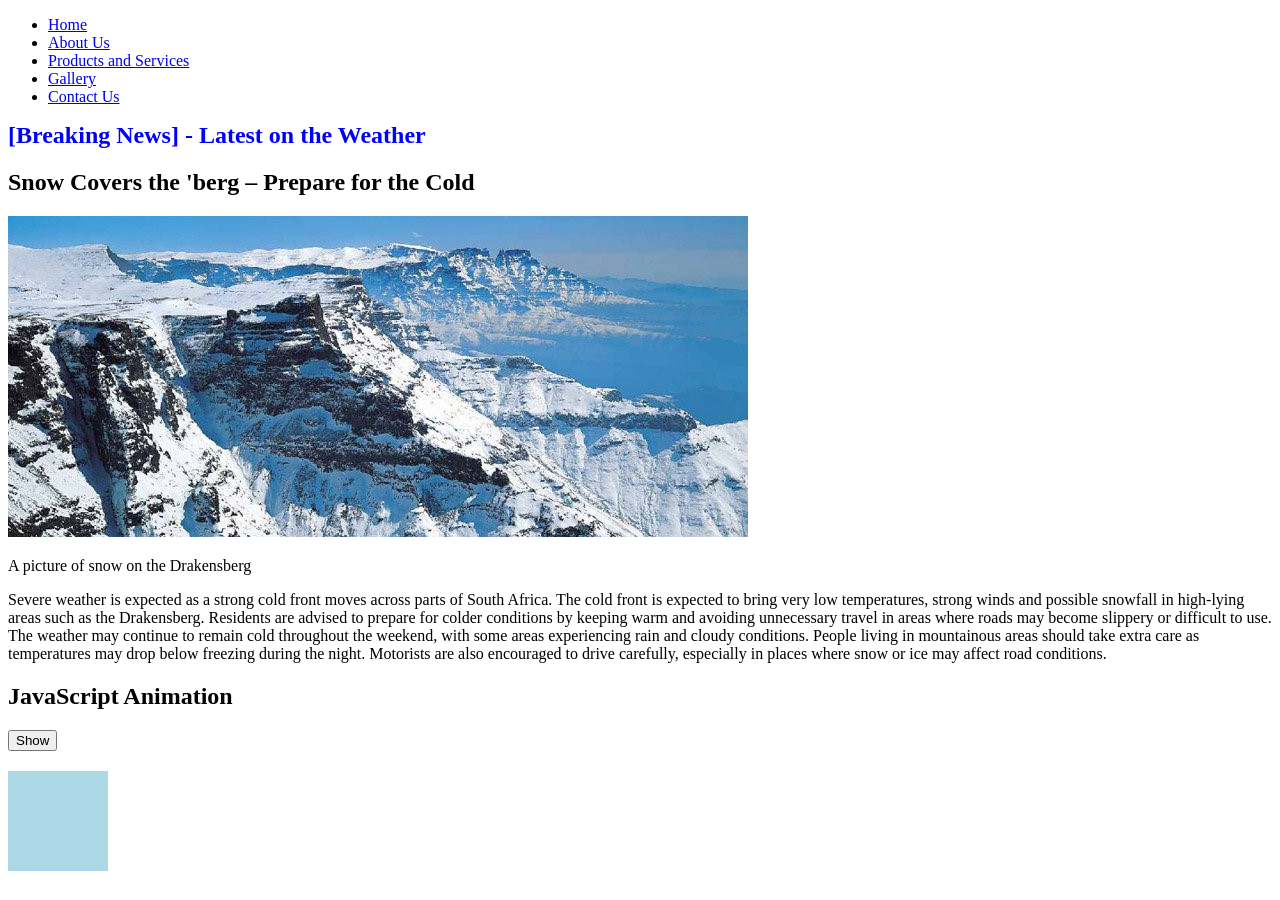
<file: index.html>
<!DOCTYPE html>
<html lang="en">

<head>
    <meta charset="UTF-8">
    <meta name="viewport" content="width=device-width, initial-scale=1.0">
    <title>Weather Site</title>
    <link rel="stylesheet" href="style.css">
</head>

<body>
<header>
    <!-- Navigation List -->
    <ul>
        <li><a href="index.html">Home</a></li>
        <li><a href="about.html">About Us</a></li>
        <li><a href="services.html">Products and Services</a></li>
        <li><a href="gallery.html">Gallery</a></li>
        <li><a href="contact.html">Contact Us</a></li>
    </ul>
</header>

    <h1>[Breaking News] - Latest on the Weather</h1>

    <h2>Snow Covers the 'berg – Prepare for the Cold</h2>

    <!-- Weather Image -->
    <img src="./images/main_story_pic.jpeg"
     alt="A picture of snow on the Drakensberg">

    <p>A picture of snow on the Drakensberg</p>

   <p>
    Severe weather is expected as a strong cold front moves across parts of South Africa.
    The cold front is expected to bring very low temperatures, strong winds and possible
    snowfall in high-lying areas such as the Drakensberg. Residents are advised to prepare
    for colder conditions by keeping warm and avoiding unnecessary travel in areas where
    roads may become slippery or difficult to use. The weather may continue to remain cold
    throughout the weekend, with some areas experiencing rain and cloudy conditions.
    People living in mountainous areas should take extra care as temperatures may drop
    below freezing during the night. Motorists are also encouraged to drive carefully,
    especially in places where snow or ice may affect road conditions.
    </p>


    <h2>JavaScript Animation</h2>
    <button id="ToggleButton">Show</button>
    <div class="MovingBox"></div>
    <script src="script.js"></script>

</body>



</html>
</file>
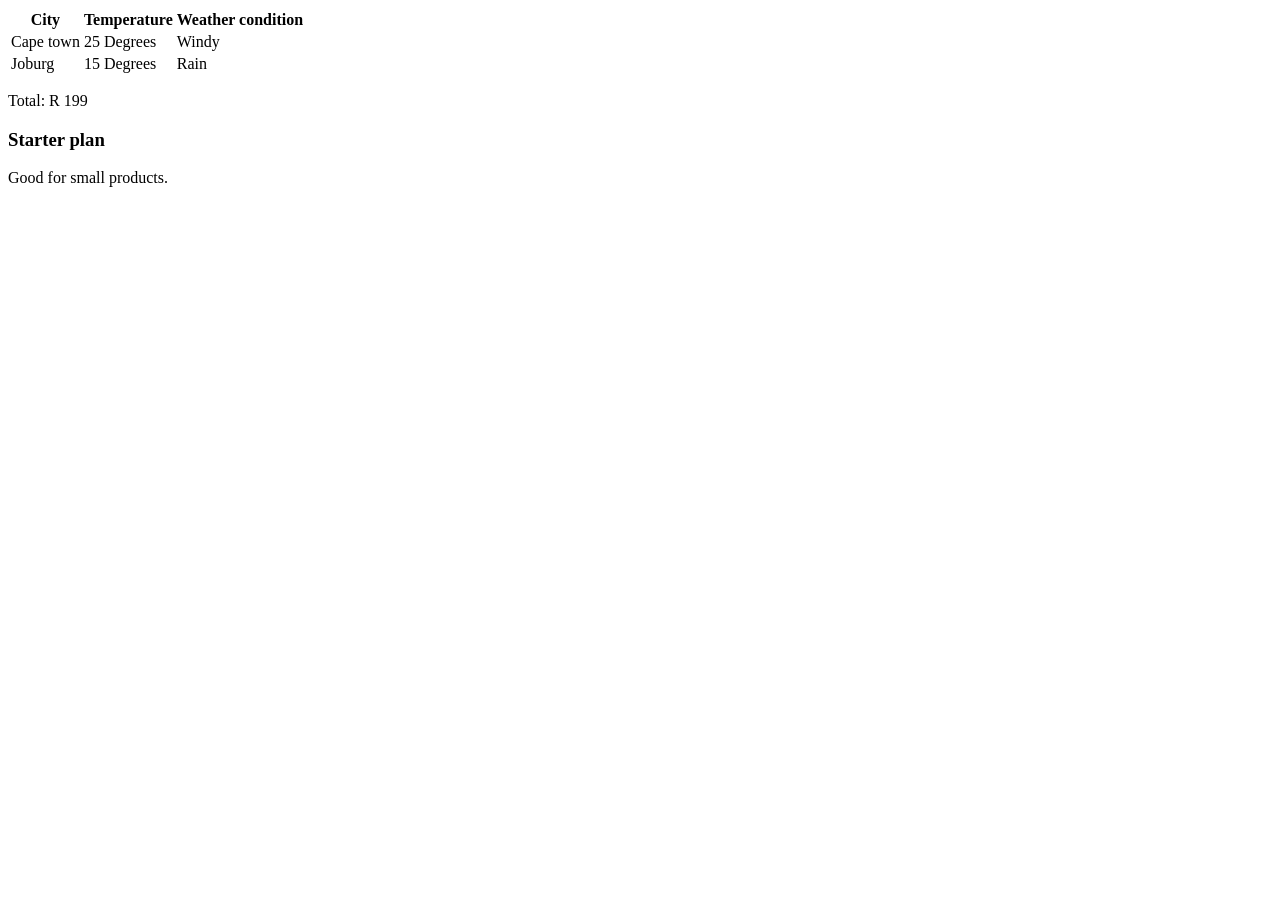
<file: services.html>
<!DOCTYPE html>
<html lang="en">
<head>
    <meta charset="UTF-8">
    <meta name="viewport" content="width=device-width, initial-scale=1.0">
    <title>Our Services</title>
</head>
<body>
    <table>
        <tr>
            <th>City </th>
            <th>Temperature </th>
            <th>Weather condition </th>
        </tr>

        <tr>
            <td>Cape town </td>
            <td>25 Degrees </td>
            <td>Windy </td>
        </tr>

        <tr>
            <td>Joburg </td>
            <td>15 Degrees</td>
            <td>Rain </td>
        </tr>
    </table>

    <p>Total: <span class="price">R 199</span></p>

    <div class="card">
        <h3>Starter plan</h3>
        <p>Good for small products.</p>
    </div>
</body>
</html>
</file>
<file: style.css>
h1{
    color: blue;
    font-size: 24px;
}

  .body{
    overflow:scroll;
  }

  .main_img{
    opacity: 0.5;
  }

.MovingBox {
  width: 100px;
  height: 100px;
  background-color: lightblue;
  margin-top: 20px;
}

.Animate {
  animation: MoveBox 2s infinite alternate;
}

@keyframes MoveBox {
    from {
        transform: translateX(0);
    }
    to {
        transform: translateX(200px);
    }
}

@media only screen and (max-width: 960px) {
    header {
        background-color: red;
    }

    #wrapper {
        width: 360px;
    }

    header{
        height: 375px;
    }

    header img{
      left:125px;
    }

    #topLinks li{
        display: block;
        padding-bottom:10px;
        padding-top:10px;
    }

}
</file>
